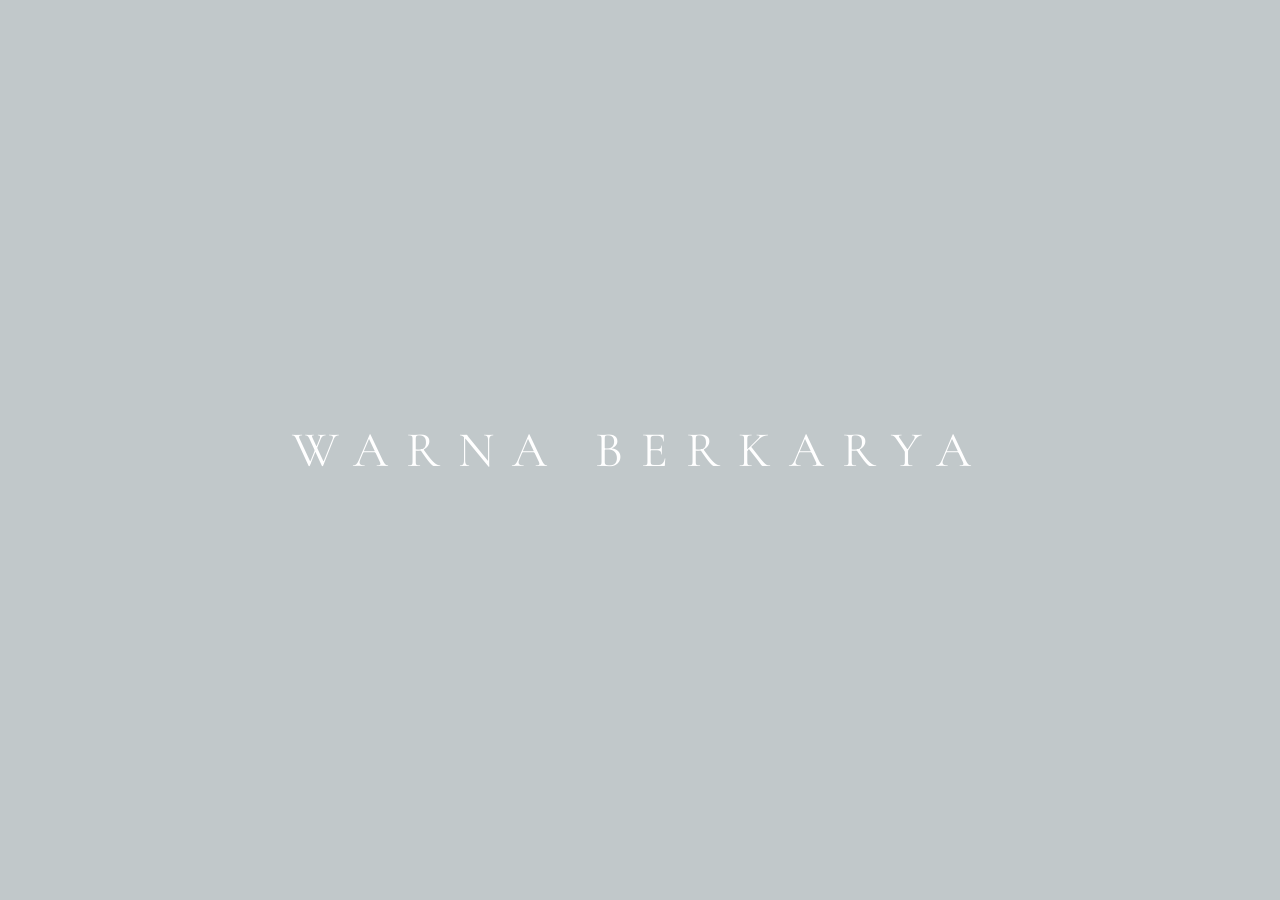
<file: index.html>
<!DOCTYPE html>
<html lang="en">
<head>
  <meta charset="UTF-8">
  <meta name="viewport" content="width=device-width, initial-scale=1.0">
  <meta http-equiv="X-UA-Compatible" content="ie=edge">
  <title>Document</title>
  <link rel="stylesheet" href="./css/style.css">
</head>
<body>
  <div class="wallpaper">
    <div class="cover"></div>
    <div class="title">
      <h1>Warna Berkarya</h1>
    </div>
  </div>
</body>
</html>
</file>
<file: css/style.css>
@import url('https://fonts.googleapis.com/css?family=Cormorant+Garamond:300,400');

*{
  -webkit-box-sizing: border-box;
  box-sizing: border-box;
  margin: 0;
  padding: 0;
}

html, body{
  width: 100%;
  height: 100%;
  font-family: "Cormorant Garamond";
}

img{
  width: 100%;
  display: block;
}

.wallpaper{
  position: relative;
  width: 100%;
  height: 100%;
  background-image: url("https://images.unsplash.com/photo-1508583732154-e9ff899f8534?ixlib=rb-0.3.5&ixid=eyJhcHBfaWQiOjEyMDd9&s=46d9d3c806be516cd9bcdd23e3171c67&auto=format&fit=crop&w=1400&q=80");
  background-size: cover;
  background-repeat: no-repeat;
  background-position: center 95%;
}

.cover{
  position: absolute;
  top: 0;
  left: 0;
  width: 100%;
  height: 100%;
  background-color: rgba(8, 36, 44, 0.25);
}


.title{
  position: absolute;
  top: 50%;
  left: 50%;
  width: 100%;
  text-align: center;
  -webkit-transform: translate(-50%, -50%);
  transform: translate(-50%, -50%);
}

  .title h1{
    font-size: 50px;
    font-weight: 400;
    text-transform: uppercase;
    color: #ffffff;
    letter-spacing: 18px;
  }
</file>
